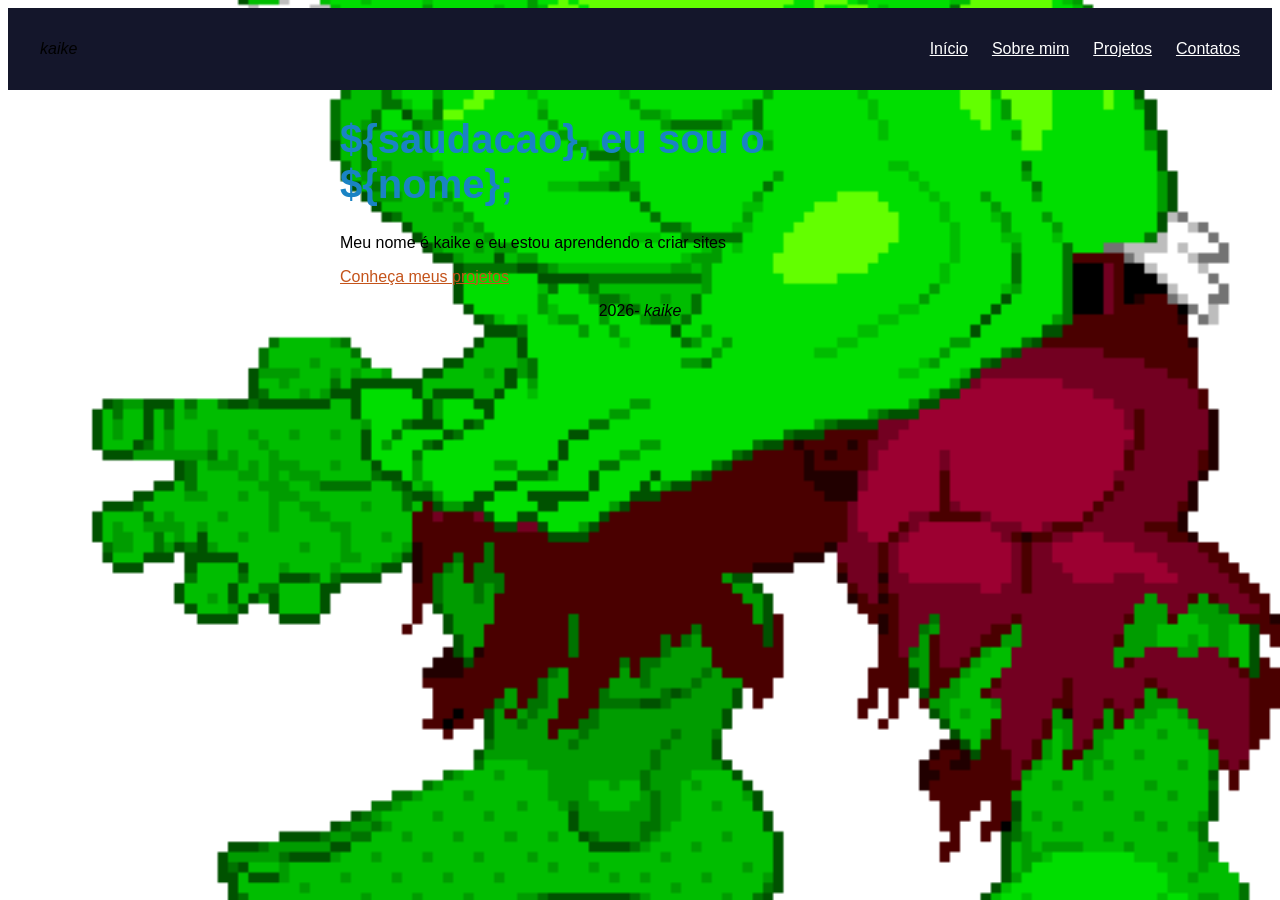
<file: index.html>
<!DOCTYPE html>
<html lang="pt-br">
<head>
    <meta charset="UTF-8">
    <title>Início|kaike </title>
     <link rel="stylesheet" href="css/style.css">
</head>
<body>
  
<header>
<p><em>kaike</em></p>
<nav>
 <a href="index.html">Início</a>
 <a href="sobre.html">Sobre mim</a>
 <a href="projetos.html">Projetos</a>
 <a href="contato.html">Contatos</a>
</nav>
</header> 

    <main>
     <h1>Bem vindo ao meu portifólio</h1>
     <p> Meu nome é kaike e eu estou aprendendo a criar sites</p>
        <a href="projetos.html">Conheça meus projetos</a>
    
    </main>

    <footer>
        <p>2026- <em>kaike</em></p>
         <script src="js/script.js"></script>
    </footer>
    </body> 
</html>
</file>
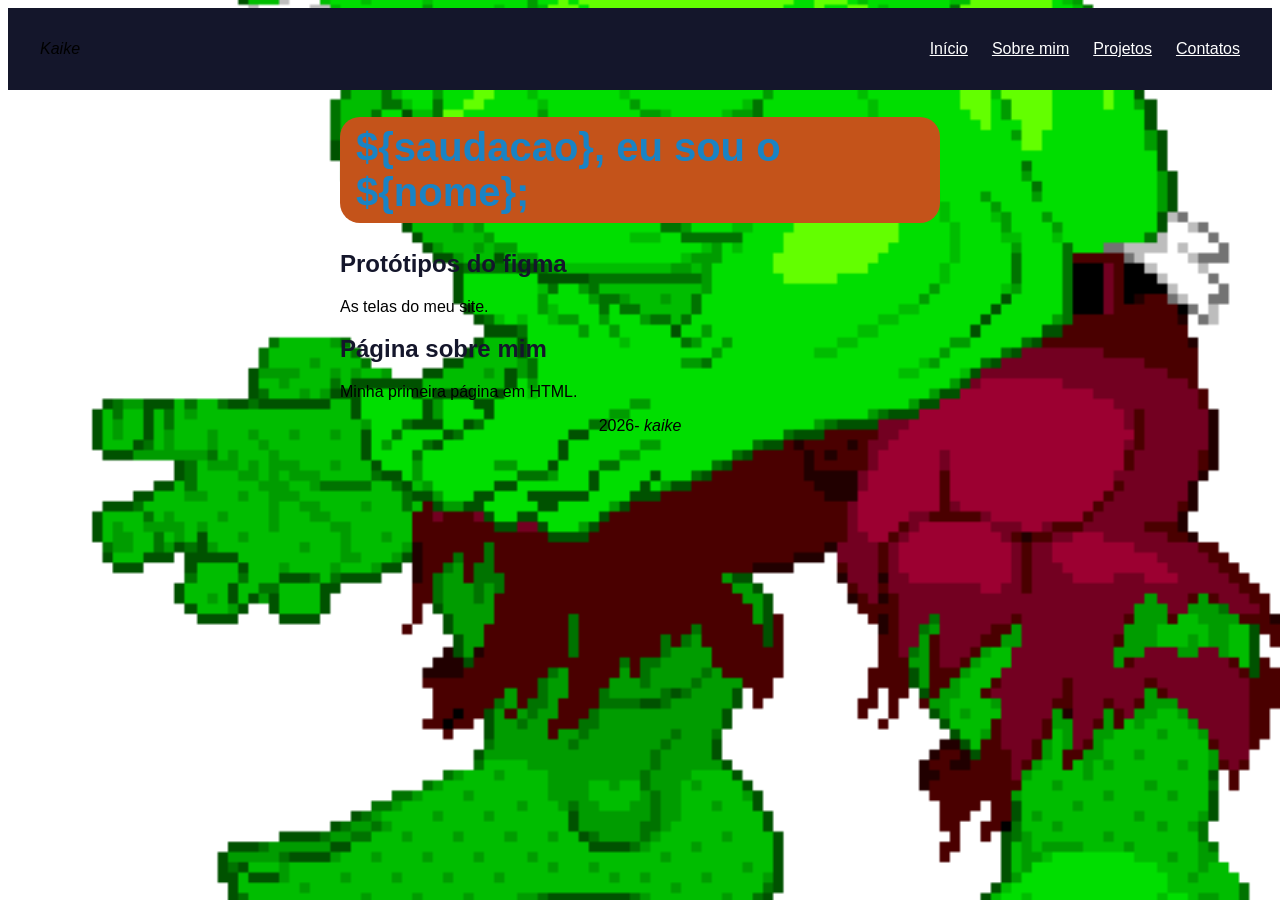
<file: aula.html>
<!DOCTYPE html>
<html lang="pt-br">
<head>
    <meta charset="UTF-8">
    <title>Projetos|kaike  </title>
   <link rel="stylesheet" href="css/style.css">
</head>
<body>
  
<header>
<p><em>Kaike</em></p>
<nav>
 <a href="index.html">Início</a>
 <a href="sobre.html">Sobre mim</a>
 <a href="projetos.html">Projetos</a>
 <a href="contato.html">Contatos</a>
</nav>
</header> 

    <main>
    <h1 class="meu">Meus Projetos</h1>
    <article>
        <h2>Protótipos do figma</h2>
        <p>As telas do meu site.</p>    
</article>

    <article>
        <h2>Página sobre mim</h2>
        <p>Minha primeira página em HTML.</p>
    </article>
    
    </main>

    <footer>
        <p>2026- <em>kaike</em></p>
         <script src="js/script.js"></script>
    </footer>
    </body> 
</html>
</file>
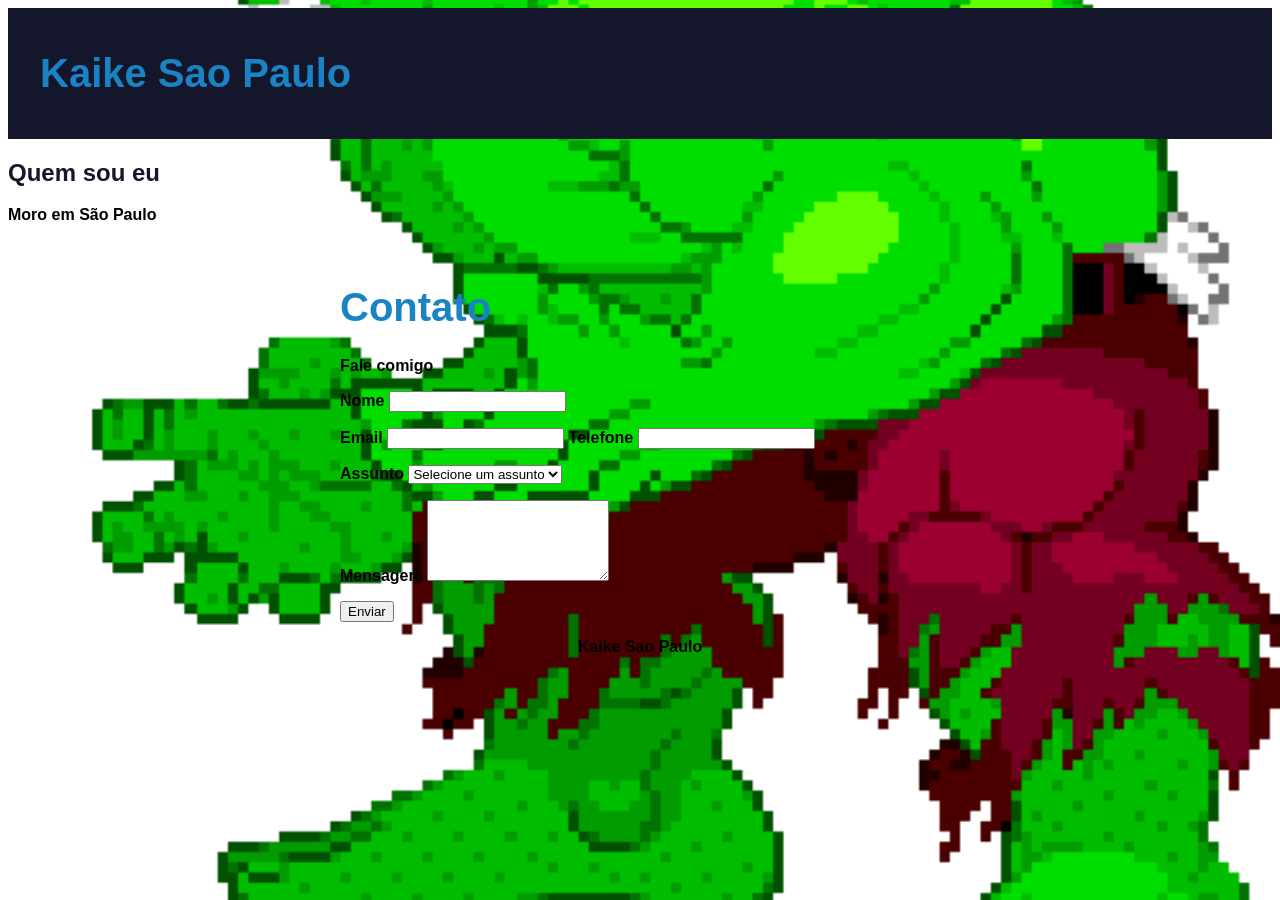
<file: contato.html>
<!DOCTYPE html>
<html lang="pt-BR">
<head>
    <meta charset="UTF-8">
    <title>Contato|Kaike</title>
     <link rel="stylesheet" href="css/style.css">
</head>
<body>
  <header>
    <h1><strong>Kaike Sao Paulo</h1>
  </header>
  <h2>Quem sou eu</h2>
  <p>Moro em <strong>São Paulo</strong></p>
  <nav>
    <a href="index.html">Inicio</a>
    <a href="sobre.html">Sobre</a>
    <a href="contato.html">Contato</a>
    <a href="projetos.html">Projetos</a>
  </nav>
</header>
<main>
  <h1>Contato</h1>
  Fale comigo
  <form id="formulario">
    <p>
       <label for="nome">Nome</label>
    <input type="text" id="nome" name="nome" required>
    </p>
    <p>
      <label for="email">Email</label>
      <input type="email" id="email" name="email" required>
      <label for="telefone">Telefone</label>
      <input type="tel" id="telefone" name="telefone">
    </p>
    <p>
      <label for="Assunto">Assunto</label>
      <select id="Assunto" name="Assunto" required>
        <option value="">Selecione um assunto</option>
        <option value="duvida">Dúvida</option>
        <option value="sugestao">Sugestão</option>
        <option value="reclamacao">Reclamação</option>
      </select>
    </p>
    <p>
      <label for="mensagem">Mensagem</label>
      <textarea id="mensagem" name="mensagem" rows="5"></textarea>
    </p>
    <button type="submit">Enviar</button>
    <p id = "resposta"> </p>
  </form>
</main>
<footer>
  <p>Kaike Sao Paulo </p>
</footer>
 <script src="js/contato.js"></script>
</body>
</html>
  </ul>
</body>
</html>
</file>
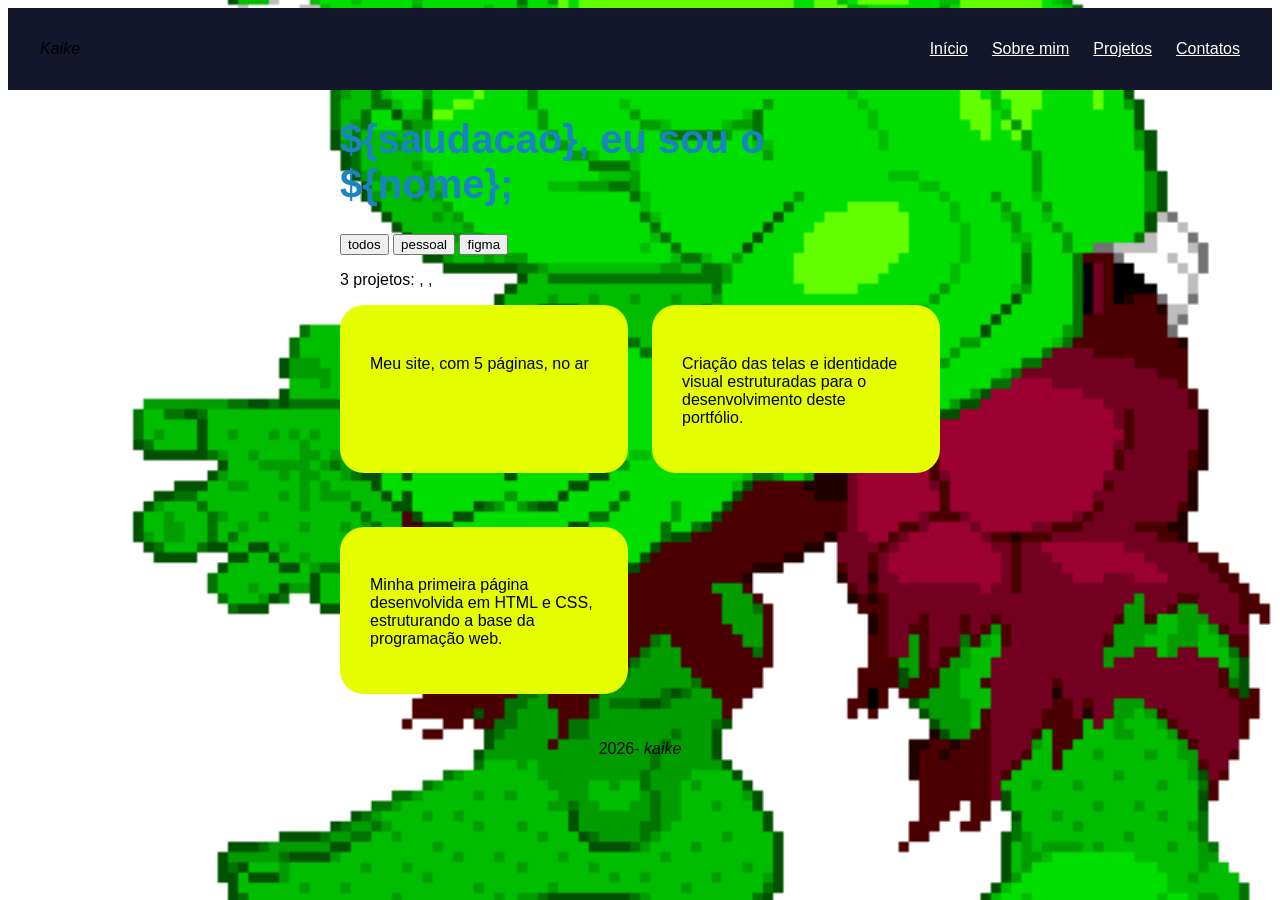
<file: projetos.html>
<!DOCTYPE html>
<html lang="pt-br">
<head>
    <meta charset="UTF-8">
    <title>Projetos|kaike  </title>
     <link rel="stylesheet" href="css/style.css">
</head>
<body>
  
<header>
<p><em>Kaike</em></p>
<nav>
 <a href="index.html">Início</a>
 <a href="sobre.html">Sobre mim</a>
 <a href="projetos.html">Projetos</a>
 <a href="contato.html">Contatos</a>
</nav>
</header> 

    <main>
    <h1>Meus Projetos</h1>
     <div class="filtro">
     <button id="filtro-todos">todos</button>
     <button id="filtro-pessoal">pessoal</button>
     <button id="filtro-figma">figma</button>
    </div>
    <p id="contagem"></p>
    
    <div class="projetos" id="lista-projetos"></div>
    </main>

    <footer>
        <p>2026- <em>kaike</em></p>
         
    </footer>

   <script src="js/script.js"></script>
    <script src="js/projetos.js"></script>
    </body> 
</html>
</file>
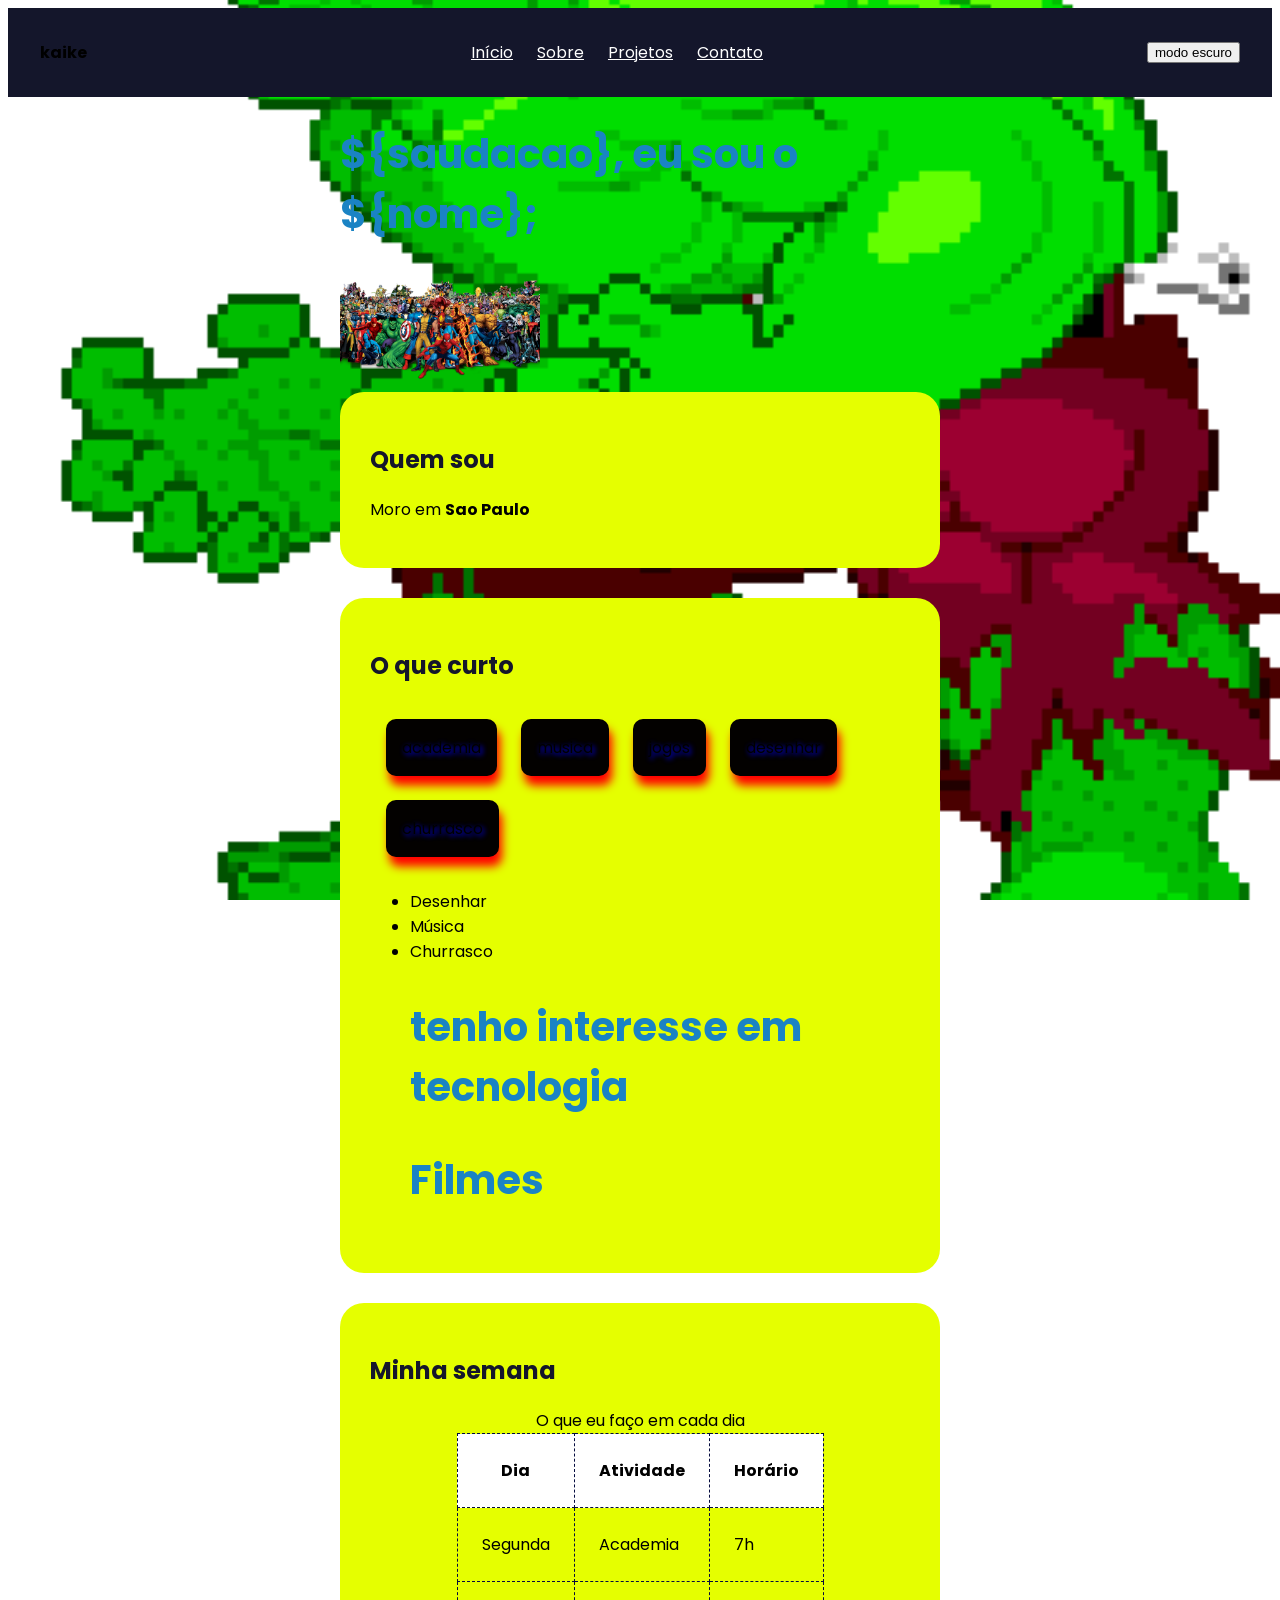
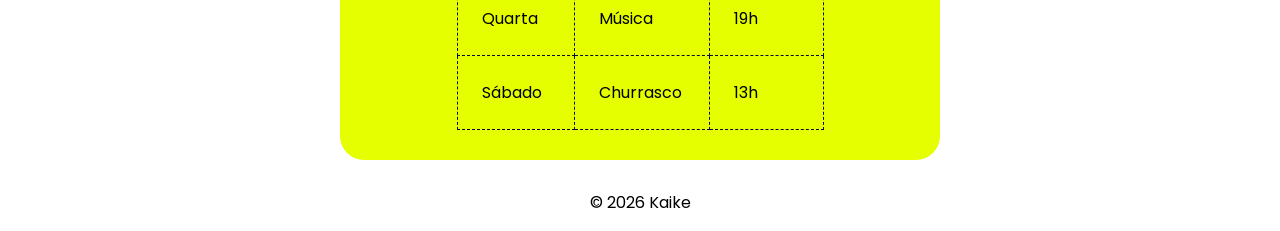
<file: sobre.html>
<!DOCTYPE html>
<html lang="pt-BR">
<head>
  <meta charset="UTF-8">
  <meta name="viewport" content="width=device-width, initial-scale=1.0">
  <title>Sobre mim</title>
  <link rel="stylesheet" href="https://fonts.googleapis.com/css2?family=Poppins:wght@400;700&display=swap">
 <link rel="stylesheet" href="css/style.css">
</head>
<body>
  <header>
    <p><strong>kaike</strong></p>
    <nav>
      <a href="index.html">Início</a>
      <a href="sobre.html">Sobre</a>
      <a href="projetos.html">Projetos</a>
      <a href="contato.html">Contato</a>
    </nav>
    <button id = "tema" > modo escuro</button>
  </header>
  <main>
    <h1>Oi, eu sou o Kaike</h1>
    <img src="imagem/Universo_Marvel.png" alt="imagem da Marvel" width="200">
    <section class="card">
      <h2>Quem sou</h2>
      <p>Moro em <strong>Sao Paulo</strong></p>
    </section>
    <section class="card">
      <h2>O que curto</h2>
      <ul class="gostos" id="gostos"></ul>
      <ul>
        <li>Desenhar</li>
        <li>Música</li>
        <li>Churrasco</li>
        <h1>tenho interesse em tecnologia</h1>
        <h1>Filmes</h1>
      </ul>
    </section>
    <!-- ===== AULA 9 (HOJE): A TABELA ===== -->
    <!-- Uma section nova, depois de "O que curto" -->
    <section class="card">
      <h2>Minha semana</h2>
      <!-- table: abre a tabela -->
      <table>
        <!-- caption: o título que aparece em cima da tabela -->
        <caption>O que eu faço em cada dia</caption>
        <!-- tr: uma linha. th: o título de cada coluna (sai em negrito) -->
        <tr>
          <th>Dia</th>
          <th>Atividade</th>
          <th>Horário</th>
        </tr>
        <!-- td: as células com os dados. Sempre 3 td em cada tr -->
        <tr>
          <td>Segunda</td>
          <td>Academia</td>
          <td>7h</td>
        </tr>
        <tr>
          <td>Quarta</td>
          <td>Música</td>
          <td>19h</td>
        </tr>
        <tr>
          <td>Sábado</td>
          <td>Churrasco</td>
          <td>13h</td>
        </tr>
      </table>
    </section>
    <!-- ===== FIM DA AULA 9 ===== -->
  </main>
  <footer>
    <p>© 2026 Kaike</p>
  </footer>
  <script src="js/script.js"></script>
</body>
</html>
</file>
<file: css/style.css>
body {
    background-image: url("../imagem/hulk.gif");
    background-size: cover;
    background-position: center;
    background-attachment: fixed;
    font-family: 'poppins',Arial, sans-serif;
    
}

h1{
    color: #1a83c4;
    font-size: 40px;

}
h2{
    color:#14162B;

}
a {
    color: #C4531A;
    
}
footer {
    text-align: center;
    }
main{
    max-width: 600px;
    margin: 0 auto;
}

.card{
    background-color: rgb(229, 255, 0);
    padding: 30px;
    margin-bottom: 30px;
    border-radius: 24px;
    box-shadow: 0 2px 8px rgba(0, 0, 0, 0, 30);
}
th, td{
    border: 1px dashed #040b3e;
        padding: 24px;
}

table{
    border-collapse: collapse;
    margin: 0 auto;
}
th {
    background-color: white;
}
header{
    display:flex;
    justify-content: space-between;
    align-items: center;
    background-color: #14162B;
    padding: 16px 32px;
}
nav{
    display: flex;
    gap: 24px;

}
nav a {
    color: white;
    text-decoration: nome;
}
.meu{
    color: #1a83c4;
    background-color: #C4531A;
    padding: 8px 16px;
    border-radius: 20px;
    
}

img{
    max-width: 100%;
}  
    .projetos{
        display: grid;
        grid-template-columns: repeat(2, 1fr);
        gap: 24px
    }

    .escuro {
        background-color: #3a299a;
        color: #C4531A;

    }
    .escuro .card {
        background-color: #cebe0b;
    }
    
    .escuro h2{
        color:#0014f6;
    }
@media ( max-width: 600px) {
    header {
        flex-direction: column;
        gap: 8px;
    }
    h1{
        font-size: 28px;
    }
    
}

img{
    max-width: 100%;
}

nav a:hover{
    color:#C4531A;


}
.card:hover{
    transform: translateY(-6px);
    box-shadow: 0 10px 24px rbga (0,0,0,0,25);
}
 .erro {
    color: #120909;
 }
.gostos {
  display: flex;
  gap: 1.5rem;
  list-style: none;
  padding: 1rem;
  flex-wrap: wrap;
}

.gostos li {
  background-color: rgb(3, 1, 0);
  color: var(--base-text);
  box-shadow: 0.2rem 0.6rem 10px red;
  padding: 1rem;
  border-radius: 10px;
  text-shadow: 0.1rem 0.1rem 5px blue;
}
</file>
